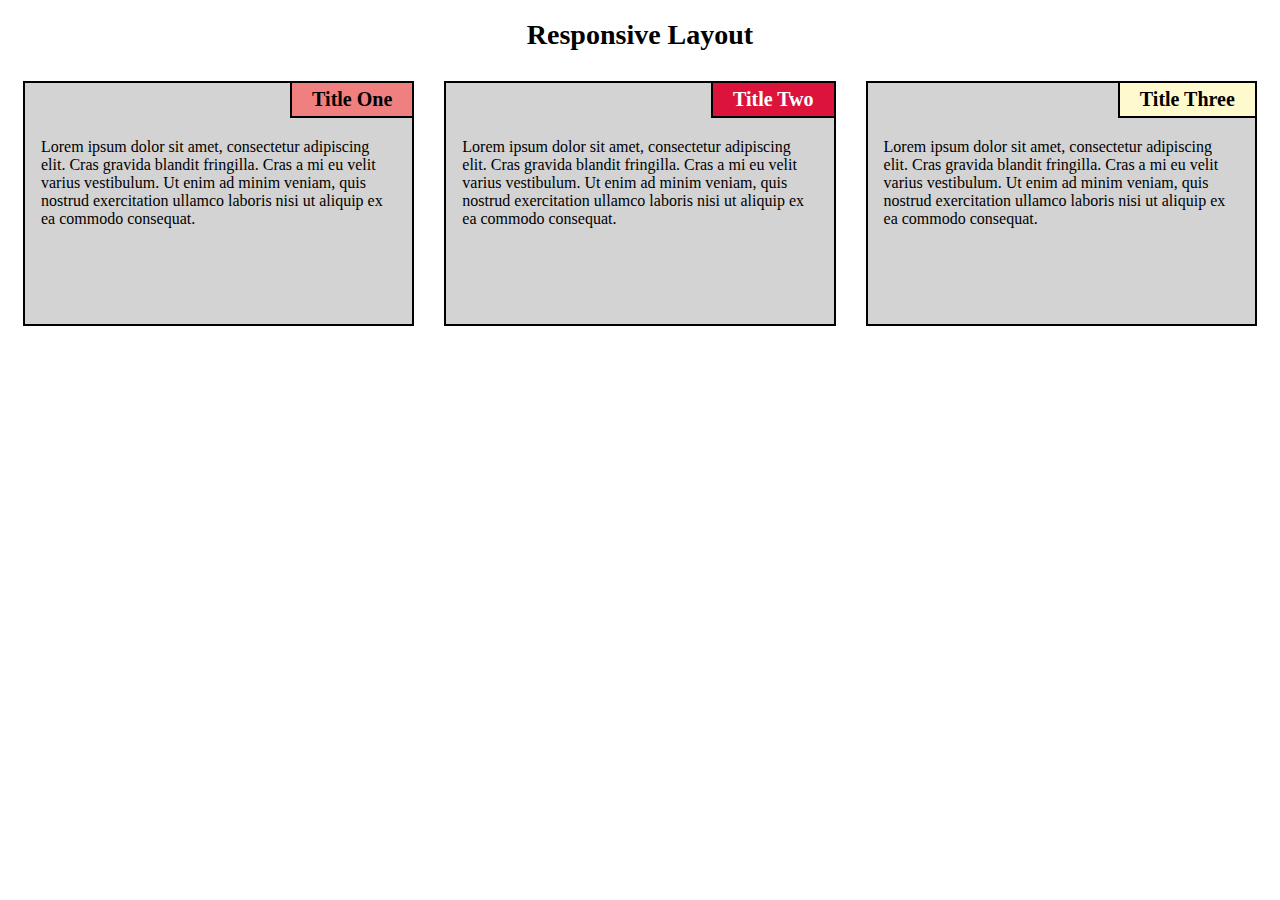
<file: module_two_solution/index.html>
<!DOCTYPE html>
<html>
<head>
<meta charset="utf-8">
<meta name="viewport" content="width=device-width, initial-scale=1">
<link rel="stylesheet" href="css/style.css">
<title>Responsive Layout</title>
</head>
<body>
<h1>Responsive Layout</h1>

<div class="row">
  <div class="col-lg-4 col-md-6 col-sm-12">
      <section>
      <h2 id="titleOne">Title One</h2>
      <p>Lorem ipsum dolor sit amet, consectetur adipiscing elit. 
          Cras gravida blandit fringilla. 
          Cras a mi eu velit varius vestibulum. Ut enim ad minim veniam, quis nostrud exercitation
          ullamco laboris nisi ut aliquip ex ea commodo consequat.</p
      </section>
  </div>
  <div class="col-lg-4 col-md-6 col-sm-12">
      <section>
        <h2 id="titleTwo">Title Two</h2>
      <p>Lorem ipsum dolor sit amet, consectetur adipiscing elit. 
          Cras gravida blandit fringilla. 
          Cras a mi eu velit varius vestibulum. Ut enim ad minim veniam, quis nostrud exercitation
          ullamco laboris nisi ut aliquip ex ea commodo consequat.</p>
      </section>
  </div>
  <div class="col-lg-4 col-md-12 col-sm-12">
      <section>
          <h2 id="titleThree">Title Three</h2>
          <p>Lorem ipsum dolor sit amet, consectetur adipiscing elit. 
          Cras gravida blandit fringilla. 
          Cras a mi eu velit varius vestibulum. Ut enim ad minim veniam, quis nostrud exercitation
          ullamco laboris nisi ut aliquip ex ea commodo consequat.</p>
      </section>
  </div>
</div>

</body>
</html>
</file>
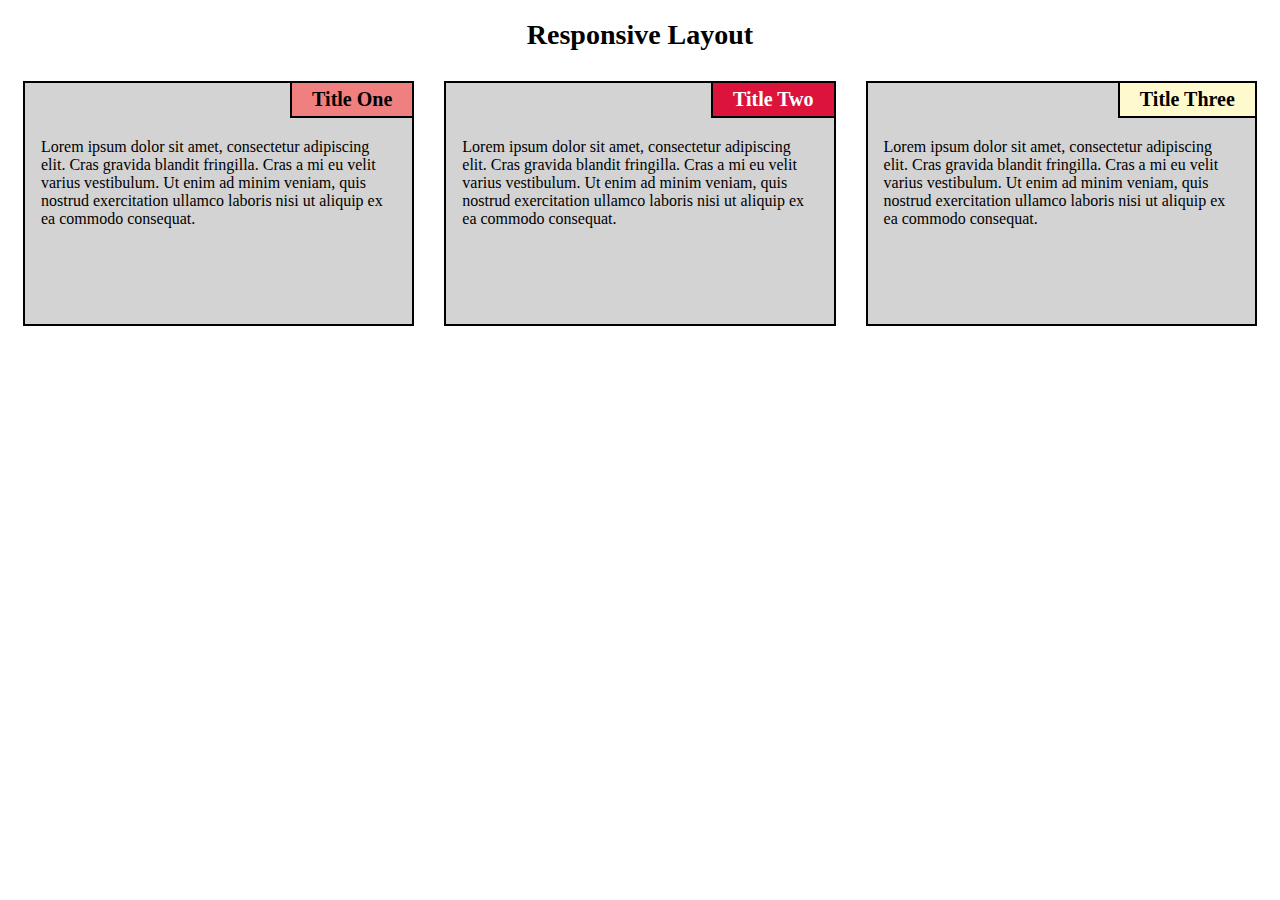
<file: module_two_solution/module_two_assignment.html>
<!DOCTYPE html>
<html>
<head>
<meta charset="utf-8">
<meta name="viewport" content="width=device-width, initial-scale=1">
<link rel="stylesheet" href="css/style.css">
<title>Responsive Layout</title>
</head>
<body>
<h1>Responsive Layout</h1>

<div class="row">
  <div class="col-lg-4 col-md-6 col-sm-12">
      <section>
      <h2 id="titleOne">Title One</h2>
      <p>Lorem ipsum dolor sit amet, consectetur adipiscing elit. 
          Cras gravida blandit fringilla. 
          Cras a mi eu velit varius vestibulum. Ut enim ad minim veniam, quis nostrud exercitation
          ullamco laboris nisi ut aliquip ex ea commodo consequat.</p
      </section>
  </div>
  <div class="col-lg-4 col-md-6 col-sm-12">
      <section>
        <h2 id="titleTwo">Title Two</h2>
      <p>Lorem ipsum dolor sit amet, consectetur adipiscing elit. 
          Cras gravida blandit fringilla. 
          Cras a mi eu velit varius vestibulum. Ut enim ad minim veniam, quis nostrud exercitation
          ullamco laboris nisi ut aliquip ex ea commodo consequat.</p>
      </section>
  </div>
  <div class="col-lg-4 col-md-12 col-sm-12">
      <section>
          <h2 id="titleThree">Title Three</h2>
          <p>Lorem ipsum dolor sit amet, consectetur adipiscing elit. 
          Cras gravida blandit fringilla. 
          Cras a mi eu velit varius vestibulum. Ut enim ad minim veniam, quis nostrud exercitation
          ullamco laboris nisi ut aliquip ex ea commodo consequat.</p>
      </section>
  </div>
</div>

</body>
</html>
</file>
<file: module_two_solution/css/style.css>
/********** Base styles **********/
* {
  box-sizing: border-box;
  font-family: cursive;
}
h1 {
  margin-bottom: 15px;
  text-align: center;
  font-size:175%;
}

p {
  clear: right;
  width: 90%;
  margin-left:16px;
}

section {
    border: 2px solid black;    
    background-color: lightgrey;
    height: 245px;
    overflow: auto;
}

h2 {
    float: right;
    border:2px solid black;
    font-size: 125%;
    padding: 5px 20px 5px 20px;
    margin-top: -2px;
    margin-bottom: 20px;
    border-right:none;
}

#titleOne{
    background-color: lightcoral;
}

#titleTwo{
    background-color: crimson;
    color: white;
    
}

#titleThree{
    background-color: lemonchiffon;    
}

/* Simple Responsive Framework. */
.row {
  width: 100%;
}

/********** Large devices only **********/
@media (min-width: 992px) {
  .col-lg-1, .col-lg-2, .col-lg-3, .col-lg-4, .col-lg-5, .col-lg-6, .col-lg-7, .col-lg-8, .col-lg-9, .col-lg-10, .col-lg-11, .col-lg-12 {
    float: left;
    padding: 15px;
  }
  .col-lg-1 {
    width: 8.33%;
  }
  .col-lg-2 {
    width: 16.66%;
  }
  .col-lg-3 {
    width: 25%;
  }
  .col-lg-4 {
    width: 33.33%;
  }
  .col-lg-5 {
    width: 41.66%;
  }
  .col-lg-6 {
    width: 50%;
  }
  .col-lg-7 {
    width: 58.33%;
  }
  .col-lg-8 {
    width: 66.66%;
  }
  .col-lg-9 {
    width: 74.99%;
  }
  .col-lg-10 {
    width: 83.33%;
  }
  .col-lg-11 {
    width: 91.66%;
  }
  .col-lg-12 {
    width: 100%;
  }
}

/********** Medium devices only **********/
@media (min-width: 768px) and (max-width: 991px) {
  .col-md-1, .col-md-2, .col-md-3, .col-md-4, .col-md-5, .col-md-6, .col-md-7, .col-md-8, .col-md-9, .col-md-10, .col-md-11, .col-md-12 {
    float: left;
    padding: 15px;
  }
  .col-md-1 {
    width: 8.33%;
  }
  .col-md-2 {
    width: 16.66%;
  }
  .col-md-3 {
    width: 25%;
  }
  .col-md-4 {
    width: 33.33%;
  }
  .col-md-5 {
    width: 41.66%;
  }
  .col-md-6 {
    width: 50%;
  }
  .col-md-7 {
    width: 58.33%;
  }
  .col-md-8 {
    width: 66.66%;
  }
  .col-md-9 {
    width: 74.99%;
  }
  .col-md-10 {
    width: 83.33%;
  }
  .col-md-11 {
    width: 91.66%;
  }
  .col-md-12 {
    width: 100%;
  }
}
/********** Small devices only **********/
@media (max-width: 767px) {
  .col-sm-1, .col-sm-2, .col-sm-3, .col-sm-4, .col-sm-5, .col-sm-6, .col-sm-7, .col-sm-8, .col-sm-9, .col-sm-10, .col-sm-11, .col-sm-12 {
    float: left;
    padding: 15px;
  }
  .col-sm-1 {
    width: 8.33%;
  }
  .col-sm-2 {
    width: 16.66%;
  }
  .col-sm-3 {
    width: 25%;
  }
  .col-sm-4 {
    width: 33.33%;
  }
  .col-sm-5 {
    width: 41.66%;
  }
  .col-sm-6 {
    width: 50%;
  }
  .col-sm-7 {
    width: 58.33%;
  }
  .col-sm-8 {
    width: 66.66%;
  }
  .col-sm-9 {
    width: 74.99%;
  }
  .col-sm-10 {
    width: 83.33%;
  }
  .col-sm-11 {
    width: 91.66%;
  }
  .col-sm-12 {
    width: 100%;
  }
}
</file>
